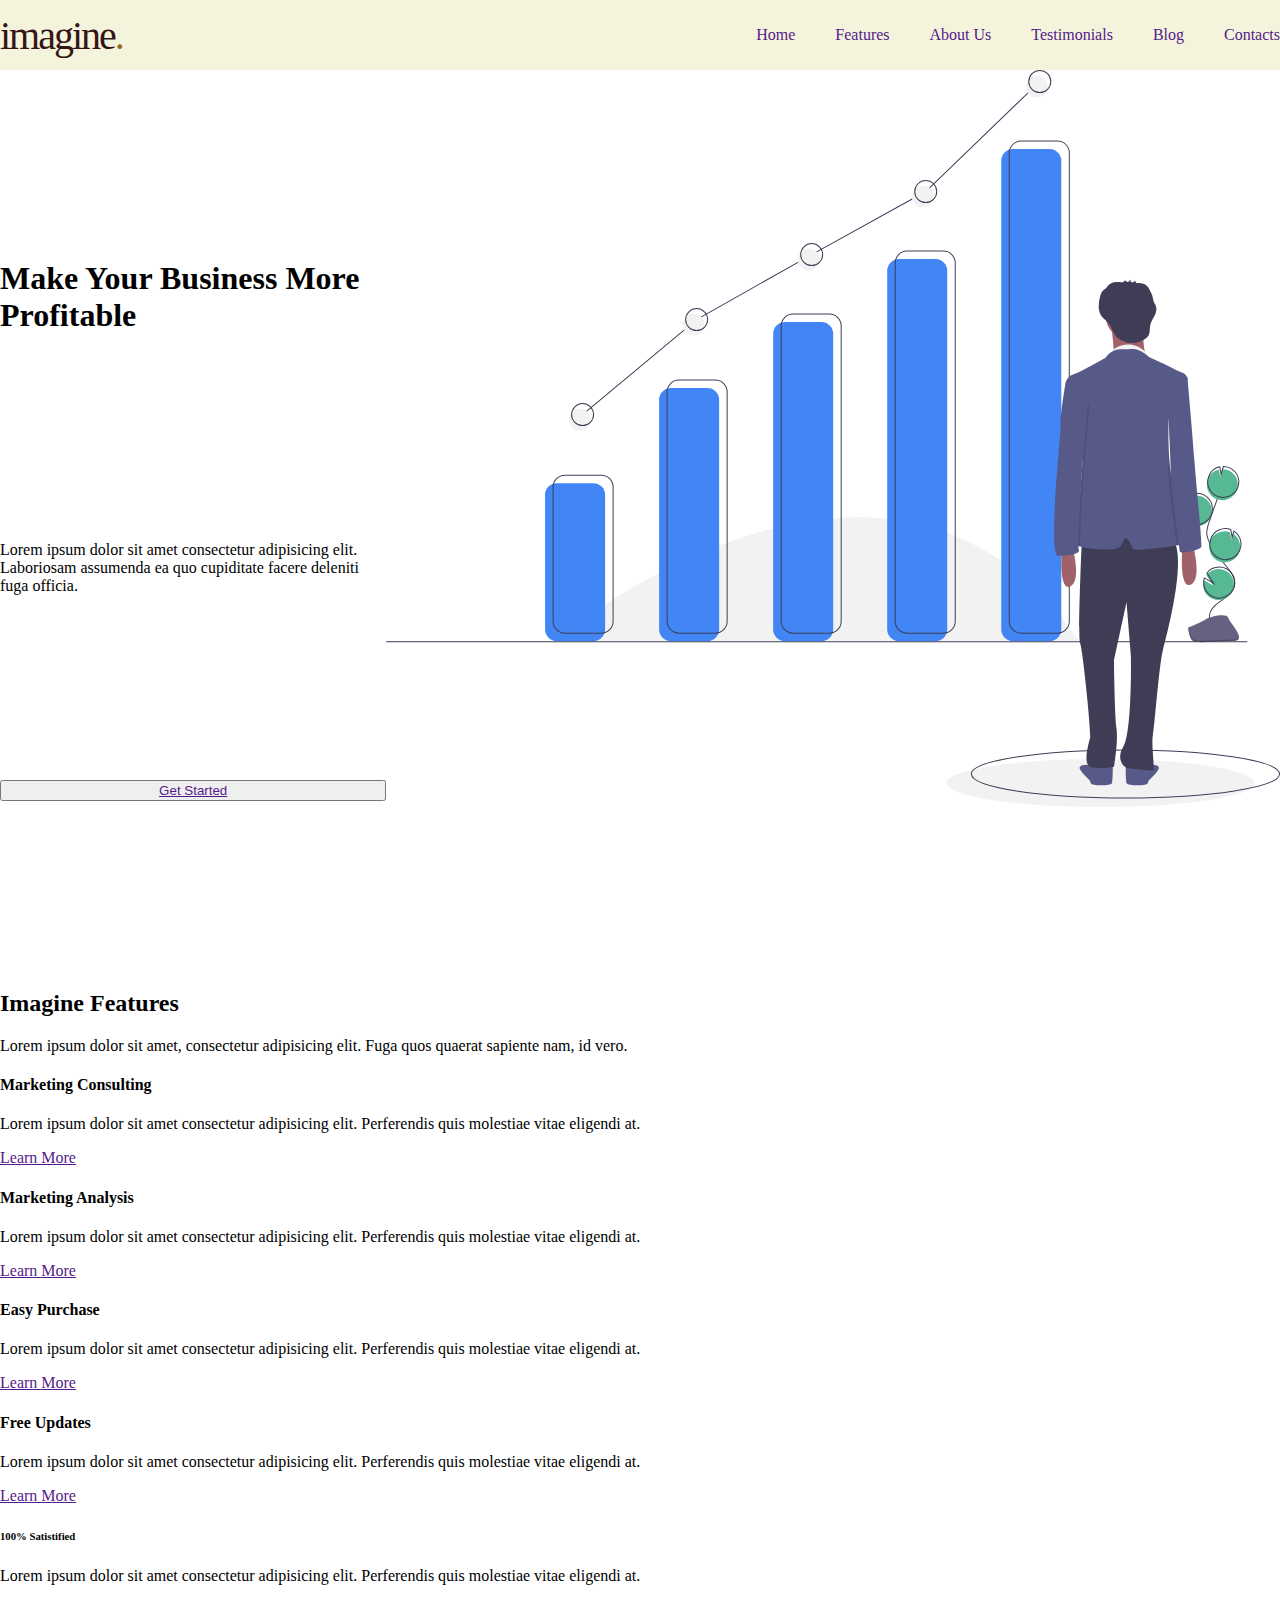
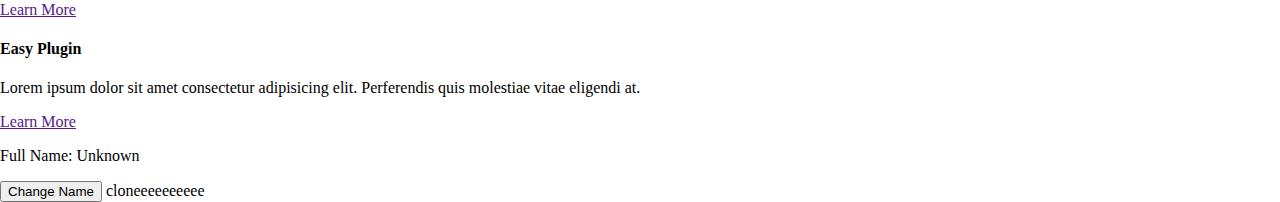
<file: public/index.html>
<!DOCTYPE html>
<html lang="en">

<head>
    <meta charset="UTF-8">
    <meta name="viewport" content="width=device-width, initial-scale=1.0">
    <link rel="stylesheet" href="https://cdnjs.cloudflare.com/ajax/libs/font-awesome/6.5.2/css/all.min.css"
        integrity="sha512-SnH5WK+bZxgPHs44uWIX+LLJAJ9/2PkPKZ5QiAj6Ta86w+fsb2TkcmfRyVX3pBnMFcV7oQPJkl9QevSCWr3W6A=="
        crossorigin="anonymous" referrerpolicy="no-referrer" />
    <title>Document</title>

    <link rel="stylesheet" href="./css/style.css">
    <script src="./JS/script.js" defer></script>
</head>

<body>
    <div>
        <nav>
            <a href="" id="logo">imagine<span id="dot">.</span></a>
            <ul id="navlinks">
                <li><a href="" class="navitems">Home</a></li>
                <li><a href="" class="navitems">Features</a></li>
                <li><a href="" class="navitems">About Us</a></li>
                <li><a href="" class="navitems">Testimonials</a></li>
                <li><a href="" class="navitems">Blog</a></li>
                <li><a href="" class="navitems">Contacts</a></li>
            </ul>
        </nav>
        <section id="hero">
            <div id="herotxt">
                <h1>Make Your Business More Profitable</h1>
                <p>Lorem ipsum dolor sit amet consectetur adipisicing elit.
                    Laboriosam assumenda ea quo cupiditate facere deleniti fuga officia.
                </p>
                <button><a href="">Get Started</a></button>
            </div>
            <div id="heroimg">
                <img src="./img/heroimage.svg" alt="graph image">
            </div>
        </section>
        <section>
            <div>
                <h2>Imagine Features</h2>
                <p>Lorem ipsum dolor sit amet, consectetur adipisicing elit.
                    Fuga quos quaerat sapiente nam, id vero.
                </p>
            </div>
            <div>
                <div>
                    <div><i class="fa-solid fa-arrows-rotate"></i></div>
                    <div>
                        <h4>Marketing Consulting</h4>
                        <p>Lorem ipsum dolor sit amet consectetur adipisicing elit. Perferendis quis molestiae vitae
                            eligendi at.</p>
                        <a href="">Learn More</a>
                    </div>
                </div>
                
                <div>
                    <div><i class="fa-solid fa-shop"></i></div>
                    <div>
                        <h4>Marketing Analysis</h4>
                        <p>Lorem ipsum dolor sit amet consectetur adipisicing elit. Perferendis quis molestiae vitae
                            eligendi at.</p>
                        <a href="">Learn More</a>
                    </div>


                </div>
                <div>
                    <div><i class="fa-solid fa-basket-shopping"></i></div>
                    <div>
                        <h4>Easy Purchase</h4>
                        <p>Lorem ipsum dolor sit amet consectetur adipisicing elit. Perferendis quis molestiae vitae
                            eligendi at.</p>
                        <a href="">Learn More</a>
                    </div>


                </div>
                <div>
                    <div><i class="fa-solid fa-rotate-left"></i></div>
                    <div>
                        <h4>Free Updates</h4>
                        <p>Lorem ipsum dolor sit amet consectetur adipisicing elit. Perferendis quis molestiae vitae
                            eligendi at.</p>
                        <a href="">Learn More</a>
                    </div>


                </div>
                <div>
                    <div><i class="fa-regular fa-face-smile"></i></div>
                    <div>
                        <h6>100% Satistified</h6>
                        <p>Lorem ipsum dolor sit amet consectetur adipisicing elit. Perferendis quis molestiae vitae
                            eligendi at.</p>
                        <a href="">Learn More</a>
                    </div>


                </div>
                <div>
                    <div><i class="fa-solid fa-plug"></i></i></div>
                    <div>
                        <h4>Easy Plugin</h4>
                        <p>Lorem ipsum dolor sit amet consectetur adipisicing elit. Perferendis quis molestiae vitae
                            eligendi at.</p>
                        <a href="">Learn More</a>
                    </div>


                </div>
            </div>
    </div>

    </section>
    </div>
    <p>Full Name: <span id="name">Unknown</span></p>
    <button id="btn">Change Name</button>

    
</body>
cloneeeeeeeeee
</html>
</file>
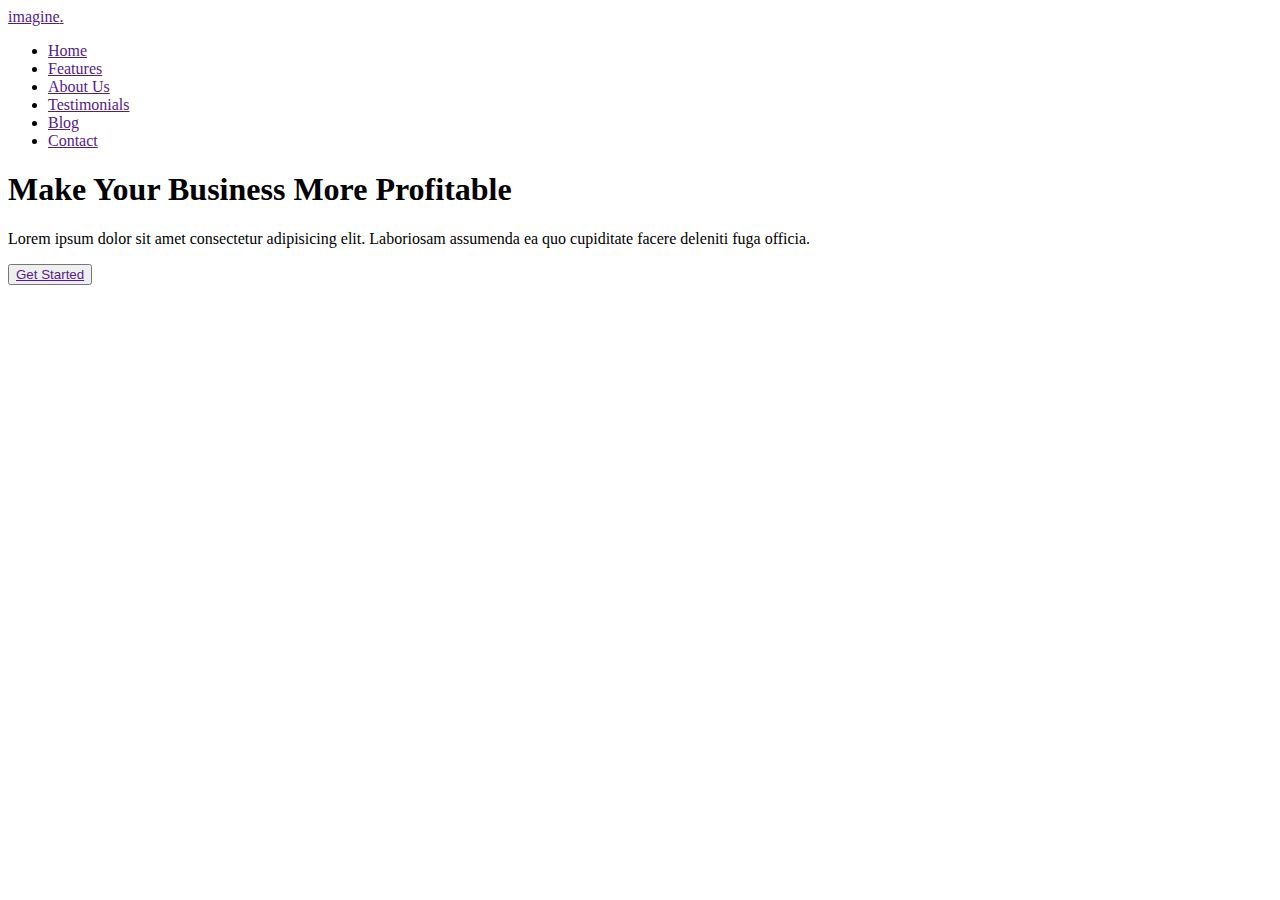
<file: public/recap.html>
<!DOCTYPE html>
<html lang="en">
<head>
    <meta charset="UTF-8">
    <meta name="viewport" content="width=device-width, initial-scale=1.0">
    <title>Document</title>
</head>
<body>
    <div>
        <nav>
          <a href="">imagine<span>.</span></a>
          <ul>
            <li><a href="">Home</a></li>
            <li><a href="">Features</a></li>
            <li><a href="">About Us</a></li>
            <li><a href="">Testimonials</a></li>
            <li><a href="">Blog</a></li>
            <li><a href="">Contact</a></li>
          </ul>  
        </nav>
    </div>
    <section>
        <div>
           <h1>Make Your Business More Profitable</h1>
           <p>Lorem ipsum dolor sit amet consectetur adipisicing elit. 
            Laboriosam assumenda ea quo cupiditate facere deleniti fuga officia.
           </p> 
           <button><a href="">Get Started</a></button>
        </div>
        <div>
            
        </div>
    </section>
</body>
</html>
</file>
<file: public/css/style.css>
body {
    margin: 0;
    padding: 0;
}

#logo {
    color: rgb(53, 21, 21);
    font-size: 30pt;
    text-decoration: none;
    font-family: sans-serifs;
    letter-spacing: -2px;
}

#dot {
    color: rgb(151, 101, 25);
}

#navlinks{
    display: flex;
    list-style: none; 
    justify-content: center;
    align-items: center;
    gap: 40px;  
}

nav{
display: flex;
align-items: center;
justify-content: space-between;
height: 70px;
background-color: rgb(244, 244, 220);
}

.navitems{
    text-decoration: none;

}

#hero{
    display: flex;
}

#herotxt{
    display: flex;
    flex-direction: column;
    justify-content: space-evenly;
}
#heroimg{
    height: 100vh;
}
</file>
